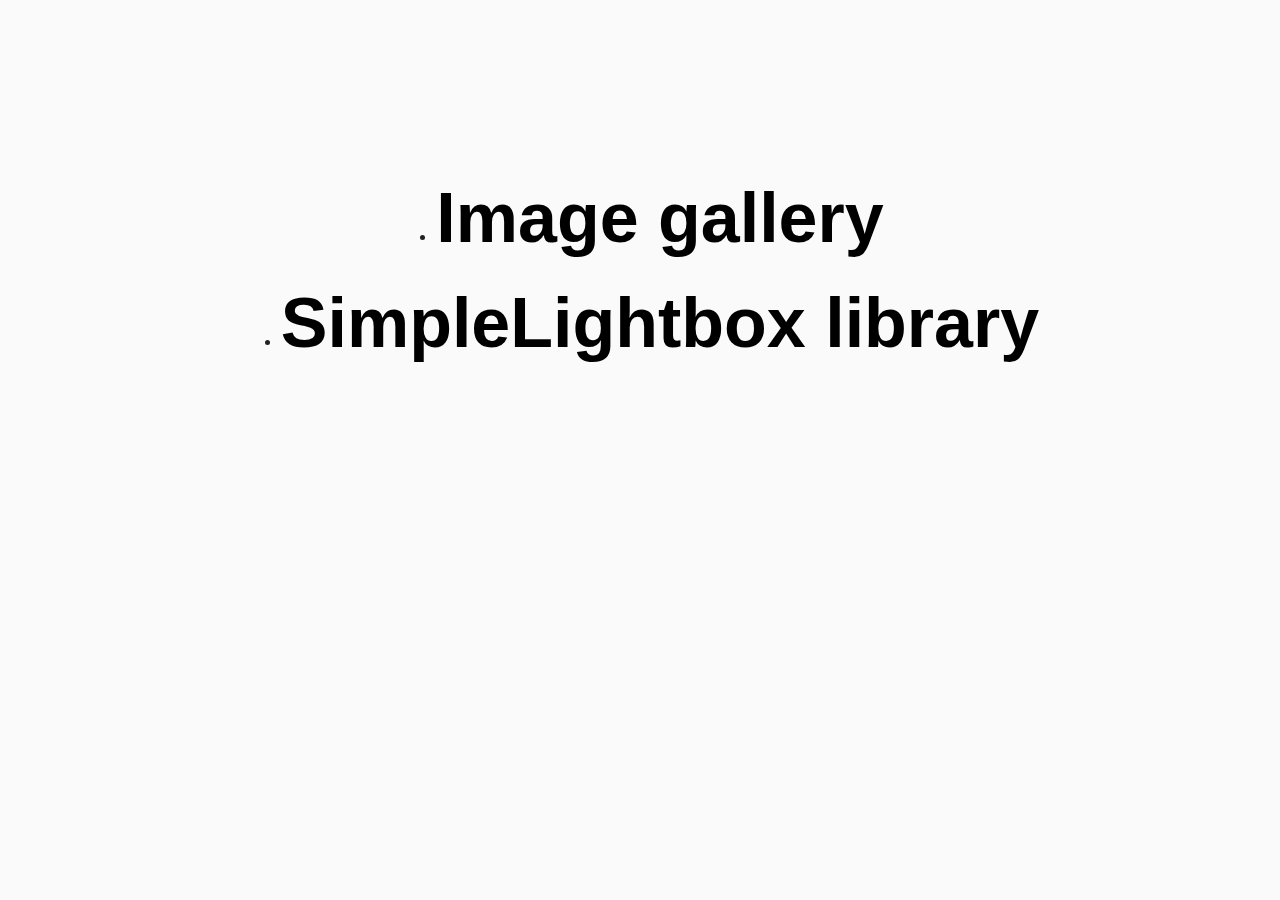
<file: index.html>
<!DOCTYPE html>
<html lang="en">
  <head>
    <meta charset="UTF-8" />
    <meta name="viewport" content="width=device-width, initial-scale=1.0" />
    <meta http-equiv="X-UA-Compatible" content="ie=edge" />
    <title>Homework 7</title>
    <link rel="stylesheet" href="css/common.css" />
  </head>
  <body>
    <ul class="list-gallery">
      <li ><a class="title" href="01-gallery.html">Image gallery</a></li>
      <li ><a class="title" href="02-lightbox.html">SimpleLightbox library</a></li>
    </ul>
  </body>
</html>
</file>
<file: css/common.css>
* {
  box-sizing: border-box;
}

body {
  margin: 16px;
  font-family: -apple-system, BlinkMacSystemFont, 'Segoe UI', Roboto, Oxygen,
    Ubuntu, Cantarell, 'Open Sans', 'Helvetica Neue', sans-serif;
  -webkit-font-smoothing: antialiased;
  -moz-osx-font-smoothing: grayscale;
  background-color: #fafafa;
  color: #212121;
  line-height: 1.5;
}

input {
  padding: 8px;
  font: inherit;
}

button {
  padding: 8px 12px;
  cursor: pointer;
}

.title{
  color: black;
  text-decoration: none;
  font-weight: 600;
  font-size: 70px;
  
  

}

.list-gallery{
display: flex;
flex-direction: column;
justify-content: center;
align-items: center;
padding-top: 150px;
}
</file>
